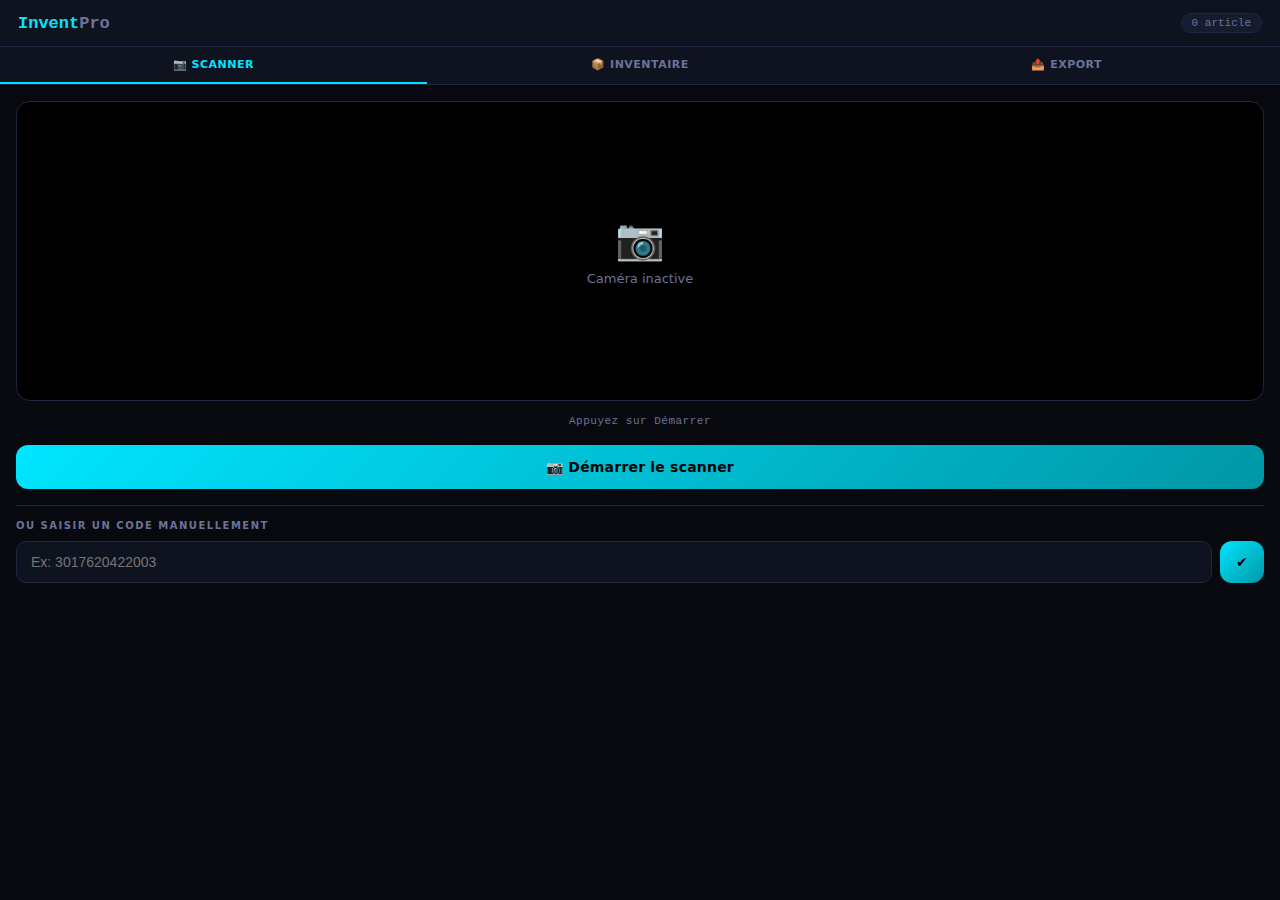
<file: inventpro.html>
<!DOCTYPE html>
<html lang="fr">
<head>
<meta charset="UTF-8">
<meta name="viewport" content="width=device-width, initial-scale=1.0, maximum-scale=1.0, user-scalable=no">
<meta name="mobile-web-app-capable" content="yes">
<meta name="apple-mobile-web-app-capable" content="yes">
<meta name="theme-color" content="#07090f">
<title>InventPro</title>
<style>
:root {
  --bg:#07090f; --surf:#0f1320; --surf2:#161c2e; --brd:#1e2740;
  --cyan:#00e5ff; --purple:#7c4dff; --green:#00e676; --red:#ff4d6d;
  --txt:#e8eaf6; --dim:#6b7399;
  --mono:'Courier New',monospace; --sans:system-ui,sans-serif;
}
*{box-sizing:border-box;margin:0;padding:0;-webkit-tap-highlight-color:transparent}
html,body{height:100%;background:var(--bg);color:var(--txt);font-family:var(--sans);overflow-x:hidden}

/* HEADER */
header{background:var(--surf);border-bottom:1px solid var(--brd);padding:13px 18px;display:flex;align-items:center;justify-content:space-between;position:sticky;top:0;z-index:50}
.logo{font-family:var(--mono);font-size:17px;font-weight:700;color:var(--cyan)}.logo span{color:var(--dim)}
.hcount{font-family:var(--mono);font-size:11px;color:var(--dim);background:var(--surf2);border:1px solid var(--brd);padding:3px 10px;border-radius:20px}

/* TABS */
.tabs{display:flex;background:var(--surf);border-bottom:1px solid var(--brd)}
.tab{flex:1;padding:11px 4px;text-align:center;font-size:11px;font-weight:600;color:var(--dim);cursor:pointer;border-bottom:2px solid transparent;transition:.2s;text-transform:uppercase;letter-spacing:.5px;user-select:none}
.tab.on{color:var(--cyan);border-bottom-color:var(--cyan)}

/* PAGES */
.page{display:none;padding:16px;animation:fi .25s ease}.page.on{display:block}
@keyframes fi{from{opacity:0;transform:translateY(6px)}to{opacity:1;transform:translateY(0)}}

/* SCANNER */
.cam-wrap{position:relative;width:100%;border-radius:14px;overflow:hidden;background:#000;margin-bottom:14px;border:1px solid var(--brd);aspect-ratio:4/3;max-height:300px}
#vid{width:100%;height:100%;object-fit:cover;display:block}
.overlay{position:absolute;inset:0;display:flex;align-items:center;justify-content:center;pointer-events:none}
.frame{width:55%;aspect-ratio:1.5;border:2px solid var(--cyan);border-radius:8px;box-shadow:0 0 0 9999px rgba(0,0,0,.45);position:relative;animation:pf 2s ease-in-out infinite}
@keyframes pf{0%,100%{border-color:var(--cyan)}50%{border-color:#0097a7}}
.sline{position:absolute;left:0;right:0;height:2px;background:linear-gradient(90deg,transparent,var(--cyan),transparent);animation:sl 2s linear infinite}
@keyframes sl{0%{top:4%;opacity:0}10%{opacity:1}90%{opacity:1}100%{top:96%;opacity:0}}
.c{position:absolute;width:12px;height:12px;border-color:var(--cyan);border-style:solid}
.tl{top:-1px;left:-1px;border-width:3px 0 0 3px;border-radius:3px 0 0 0}
.tr{top:-1px;right:-1px;border-width:3px 3px 0 0;border-radius:0 3px 0 0}
.bl{bottom:-1px;left:-1px;border-width:0 0 3px 3px;border-radius:0 0 0 3px}
.br{bottom:-1px;right:-1px;border-width:0 3px 3px 0;border-radius:0 0 3px 0}
.cam-off{position:absolute;inset:0;display:flex;flex-direction:column;align-items:center;justify-content:center;gap:8px;color:var(--dim)}
.cam-off .icon{font-size:40px}.cam-off p{font-size:13px}

.status{text-align:center;font-family:var(--mono);font-size:11px;color:var(--dim);margin-bottom:14px;letter-spacing:.5px;min-height:16px}
.status.ok{color:var(--green)}.status.err{color:var(--red)}

/* LAST SCAN */
.lscan{background:var(--surf);border:1px solid var(--brd);border-radius:12px;padding:14px 16px;margin-bottom:14px;display:none}
.lscan.show{display:block;animation:pop .3s cubic-bezier(.34,1.56,.64,1)}
@keyframes pop{from{transform:scale(.88);opacity:0}to{transform:scale(1);opacity:1}}
.ls-lbl{font-size:10px;font-weight:700;text-transform:uppercase;letter-spacing:1.5px;color:var(--dim);margin-bottom:5px}
.ls-row{display:flex;align-items:center;gap:8px;flex-wrap:wrap}
.ls-code{font-family:var(--mono);font-size:12px;color:var(--cyan)}
.ls-badge{display:inline-block;padding:2px 8px;border-radius:20px;font-size:9px;font-weight:700;letter-spacing:.5px}
.nb{background:rgba(124,77,255,.2);color:var(--purple);border:1px solid rgba(124,77,255,.4)}
.fb{background:rgba(0,230,118,.2);color:var(--green);border:1px solid rgba(0,230,118,.4)}
.ls-name{font-size:15px;font-weight:600;margin-top:3px}
.ls-qty{font-family:var(--mono);font-size:24px;font-weight:700;color:var(--green)}

/* BUTTONS */
.btn{display:block;width:100%;padding:14px;border-radius:12px;border:none;font-family:var(--sans);font-size:14px;font-weight:600;cursor:pointer;transition:.15s;letter-spacing:.2px;margin-top:8px}
.btn:active{transform:scale(.97)}
.btn:first-child{margin-top:0}
.bp{background:linear-gradient(135deg,var(--cyan),#0097a7);color:#000}
.bs{background:var(--surf2);color:var(--txt);border:1px solid var(--brd)}
.bg{background:linear-gradient(135deg,var(--green),#00796b);color:#000}
.br2{background:linear-gradient(135deg,var(--red),#c62828);color:#fff}
.btn:disabled{opacity:.35;cursor:not-allowed;transform:none}

/* MANUAL INPUT */
.manual-wrap{display:flex;gap:8px;margin-top:10px}
.manual-input{flex:1;background:var(--surf);border:1px solid var(--brd);border-radius:10px;padding:12px 14px;color:var(--txt);font-size:14px;outline:none;transition:.2s}
.manual-input:focus{border-color:var(--cyan)}

/* STATS */
.stats{display:grid;grid-template-columns:1fr 1fr 1fr;gap:8px;margin-bottom:14px}
.scard{background:var(--surf);border:1px solid var(--brd);border-radius:10px;padding:11px 8px;text-align:center}
.sv{font-family:var(--mono);font-size:17px;font-weight:700;color:var(--cyan)}
.sl{font-size:9px;color:var(--dim);margin-top:2px;text-transform:uppercase;letter-spacing:.5px}

/* SEARCH */
.search{width:100%;background:var(--surf);border:1px solid var(--brd);border-radius:10px;padding:11px 14px;color:var(--txt);font-size:14px;outline:none;margin-bottom:14px;transition:.2s}
.search:focus{border-color:var(--cyan)}

/* ITEM LIST */
.ilist{display:flex;flex-direction:column;gap:8px}
.icard{background:var(--surf);border:1px solid var(--brd);border-radius:12px;padding:13px 14px;display:flex;align-items:center;gap:12px;cursor:pointer;transition:.15s;animation:si .2s ease}
.icard:active{background:var(--surf2);border-color:var(--cyan)}
@keyframes si{from{opacity:0;transform:translateX(-8px)}to{opacity:1;transform:translateX(0)}}
.iico{width:42px;height:42px;border-radius:9px;background:var(--surf2);border:1px solid var(--brd);display:flex;align-items:center;justify-content:center;font-size:19px;flex-shrink:0}
.iinf{flex:1;min-width:0}
.iname{font-size:13px;font-weight:600;white-space:nowrap;overflow:hidden;text-overflow:ellipsis}
.icode{font-family:var(--mono);font-size:9px;color:var(--dim);margin-top:1px}
.igrp{font-size:10px;color:var(--purple);margin-top:2px;font-weight:500}
.irt{text-align:right;flex-shrink:0}
.iqty{font-family:var(--mono);font-size:20px;font-weight:700;color:var(--green)}
.iprc{font-size:10px;color:var(--dim);font-family:var(--mono);margin-top:1px}

.empty{text-align:center;padding:50px 20px;color:var(--dim)}
.empty .eico{font-size:44px;margin-bottom:10px}
.empty .etit{font-size:15px;font-weight:600;margin-bottom:5px}
.empty .esub{font-size:12px}

/* EXPORT */
.sec-title{font-size:10px;font-weight:700;text-transform:uppercase;letter-spacing:1.5px;color:var(--dim);margin-bottom:10px}
.tbl-wrap{overflow-x:auto;border-radius:10px;border:1px solid var(--brd);margin-bottom:16px}
table{width:100%;border-collapse:collapse;font-size:11px}
th{background:var(--surf2);color:var(--dim);font-family:var(--mono);font-size:9px;letter-spacing:.5px;padding:9px 10px;text-align:left;border-bottom:1px solid var(--brd)}
td{padding:9px 10px;border-bottom:1px solid rgba(30,39,64,.4);color:var(--txt)}
tr:last-child td{border-bottom:none}
.einp{width:100%;background:var(--surf);border:1px solid var(--brd);border-radius:10px;padding:13px;color:var(--txt);font-size:15px;outline:none;margin-bottom:8px;transition:.2s}
.einp:focus{border-color:var(--cyan)}

/* MODAL */
.mover{position:fixed;inset:0;background:rgba(0,0,0,.8);backdrop-filter:blur(5px);z-index:1000;display:none;align-items:flex-end;justify-content:center}
.mover.show{display:flex}
.modal{background:var(--surf);border:1px solid var(--brd);border-radius:20px 20px 0 0;padding:22px 22px 30px;width:100%;max-width:480px;animation:su .3s cubic-bezier(.34,1.36,.64,1)}
@keyframes su{from{transform:translateY(100%)}to{transform:translateY(0)}}
.mhandle{width:38px;height:4px;background:var(--brd);border-radius:2px;margin:0 auto 18px}
.mtit{font-size:17px;font-weight:700;margin-bottom:3px}
.msub{font-family:var(--mono);font-size:10px;color:var(--dim);margin-bottom:18px}
.flbl{font-size:10px;font-weight:700;text-transform:uppercase;letter-spacing:1px;color:var(--dim);margin-bottom:5px;display:block}
.finp{background:var(--surf2);border:1px solid var(--brd);border-radius:10px;padding:13px 14px;color:var(--txt);font-size:15px;width:100%;outline:none;transition:.2s;-webkit-appearance:none;appearance:none}
.finp:focus{border-color:var(--cyan)}
.fg{margin-bottom:12px}

/* QTY CTRL */
.qctrl{display:flex;align-items:center;gap:12px;margin:12px 0}
.qbtn{width:44px;height:44px;border-radius:10px;border:1px solid var(--brd);background:var(--surf2);color:var(--txt);font-size:22px;cursor:pointer;display:flex;align-items:center;justify-content:center;transition:.15s;flex-shrink:0;font-family:var(--mono)}
.qbtn:active{transform:scale(.88)}
.qdisp{flex:1;text-align:center;font-family:var(--mono);font-size:34px;font-weight:700;color:var(--green)}
.drow{display:flex;justify-content:space-between;align-items:center;padding:9px 0;border-bottom:1px solid var(--brd)}
.drow:last-of-type{border-bottom:none}
.dlbl{font-size:11px;color:var(--dim)}
.dval{font-family:var(--mono);font-size:13px}

/* TOAST */
.toast{position:fixed;bottom:80px;left:50%;transform:translateX(-50%) translateY(16px);background:var(--surf2);border:1px solid var(--brd);color:var(--txt);padding:11px 18px;border-radius:30px;font-size:12px;font-weight:500;white-space:nowrap;opacity:0;transition:.3s;z-index:2000;pointer-events:none}
.toast.show{opacity:1;transform:translateX(-50%) translateY(0)}
</style>
</head>
<body>

<header>
  <div class="logo">Invent<span>Pro</span></div>
  <div class="hcount" id="hcount">0 article</div>
</header>

<div class="tabs">
  <div class="tab on" onclick="goTab('scanner',this)">📷 Scanner</div>
  <div class="tab" onclick="goTab('inventaire',this)">📦 Inventaire</div>
  <div class="tab" onclick="goTab('export',this)">📤 Export</div>
</div>

<!-- PAGE SCANNER -->
<div class="page on" id="page-scanner">
  <div class="cam-wrap" id="camWrap">
    <video id="vid" playsinline autoplay muted></video>
    <div class="overlay" id="scanOverlay" style="display:none">
      <div class="frame">
        <div class="sline"></div>
        <div class="c tl"></div><div class="c tr"></div>
        <div class="c bl"></div><div class="c br"></div>
      </div>
    </div>
    <div class="cam-off" id="camOff">
      <div class="icon">📷</div>
      <p>Caméra inactive</p>
    </div>
  </div>

  <div class="status" id="status">Appuyez sur Démarrer</div>

  <div class="lscan" id="lscan">
    <div class="ls-lbl">Dernier scan</div>
    <div class="ls-row">
      <div class="ls-code" id="lscode"></div>
      <span class="ls-badge" id="lsbadge"></span>
    </div>
    <div class="ls-name" id="lsname"></div>
    <div class="ls-qty" id="lsqty"></div>
  </div>

  <button class="btn bp" id="btnStart" onclick="startCam()">📷 Démarrer le scanner</button>
  <button class="btn bs" id="btnStop" onclick="stopCam()" style="display:none">⏹ Arrêter</button>

  <div style="margin-top:16px;border-top:1px solid var(--brd);padding-top:14px">
    <div class="sec-title">Ou saisir un code manuellement</div>
    <div class="manual-wrap">
      <input class="manual-input" id="manInput" placeholder="Ex: 3017620422003" type="tel" />
      <button class="btn bp" style="width:auto;padding:12px 16px;margin:0" onclick="manualScan()">✔</button>
    </div>
  </div>
</div>

<!-- PAGE INVENTAIRE -->
<div class="page" id="page-inventaire">
  <div class="stats">
    <div class="scard"><div class="sv" id="sref">0</div><div class="sl">Références</div></div>
    <div class="scard"><div class="sv" id="sqty">0</div><div class="sl">Articles</div></div>
    <div class="scard"><div class="sv" id="sval">0€</div><div class="sl">Valeur</div></div>
  </div>
  <input class="search" id="search" placeholder="🔍 Rechercher..." oninput="renderList()" />
  <div class="ilist" id="ilist"></div>
</div>

<!-- PAGE EXPORT -->
<div class="page" id="page-export">
  <div class="sec-title">Aperçu</div>
  <div class="tbl-wrap">
    <table>
      <thead><tr><th>CODE</th><th>NOM</th><th>GROUPE</th><th>QTÉ</th><th>PRIX</th><th>TOTAL</th></tr></thead>
      <tbody id="ptbody"></tbody>
    </table>
  </div>
  <div class="sec-title">Exporter</div>
  <input class="einp" id="emailInp" type="email" placeholder="votre@email.com" />
  <button class="btn bg" onclick="exportMail()">📧 Envoyer par mail (Excel)</button>
  <button class="btn bs" onclick="downloadCSV()">⬇️ Télécharger Excel (.csv)</button>
  <button class="btn br2" style="margin-top:14px" onclick="clearAll()">🗑 Effacer l'inventaire</button>
</div>

<!-- MODAL NOUVEAU PRODUIT -->
<div class="mover" id="mNew">
  <div class="modal">
    <div class="mhandle"></div>
    <div class="mtit">✨ Nouveau produit</div>
    <div class="msub" id="mNewCode">CODE: —</div>
    <div class="fg"><label class="flbl">Nom du produit *</label><input class="finp" id="fName" placeholder="Ex: Café 250g" autocomplete="off" /></div>
    <div class="fg"><label class="flbl">Groupe / Catégorie</label><input class="finp" id="fGroup" placeholder="Ex: Alimentaire" autocomplete="off" /></div>
    <div class="fg"><label class="flbl">Prix unitaire (€)</label><input class="finp" id="fPrice" type="number" step="0.01" min="0" placeholder="0.00" /></div>
    <button class="btn bp" onclick="saveNew()">✅ Enregistrer</button>
    <button class="btn bs" onclick="closeM('mNew')">Annuler</button>
  </div>
</div>

<!-- MODAL DETAIL -->
<div class="mover" id="mDetail">
  <div class="modal">
    <div class="mhandle"></div>
    <div class="mtit" id="dName"></div>
    <div class="msub" id="dCode"></div>
    <div class="drow"><span class="dlbl">Groupe</span><span class="dval" id="dGrp">—</span></div>
    <div class="drow"><span class="dlbl">Prix unitaire</span><span class="dval" id="dPrc">—</span></div>
    <div class="qctrl">
      <button class="qbtn" onclick="chQty(-1)">−</button>
      <div class="qdisp" id="dQty">0</div>
      <button class="qbtn" onclick="chQty(1)">+</button>
    </div>
    <button class="btn bp" onclick="saveDet()">💾 Enregistrer</button>
    <button class="btn br2" onclick="delItem()">🗑 Supprimer</button>
    <button class="btn bs" onclick="closeM('mDetail')">Fermer</button>
  </div>
</div>

<div class="toast" id="toast"></div>

<script>
// ── STATE ──────────────────────────────────────────────────
var inv = JSON.parse(localStorage.getItem('ip_inv') || '{}');
var stream = null;
var scanning = false;
var cooldown = false;
var pendingCode = null;
var detailCode = null;
var detTimer = null;

// ── TABS ──────────────────────────────────────────────────
function goTab(name, el) {
  document.querySelectorAll('.tab').forEach(function(t){ t.classList.remove('on'); });
  document.querySelectorAll('.page').forEach(function(p){ p.classList.remove('on'); });
  el.classList.add('on');
  document.getElementById('page-' + name).classList.add('on');
  if (name === 'inventaire') { renderList(); }
  if (name === 'export') { renderPreview(); }
}

// ── CAMERA / SCANNER ──────────────────────────────────────
function startCam() {
  if (!navigator.mediaDevices || !navigator.mediaDevices.getUserMedia) {
    setStatus('getUserMedia non supporté sur ce navigateur', 'err');
    return;
  }
  setStatus('Demande accès caméra…', '');
  navigator.mediaDevices.getUserMedia({
    video: { facingMode: { ideal: 'environment' }, width: { ideal: 1280 } }
  }).then(function(s) {
    stream = s;
    var vid = document.getElementById('vid');
    vid.srcObject = s;
    vid.play();
    document.getElementById('camOff').style.display = 'none';
    document.getElementById('scanOverlay').style.display = 'flex';
    document.getElementById('btnStart').style.display = 'none';
    document.getElementById('btnStop').style.display = 'block';
    scanning = true;
    setStatus('Scanner actif — approchez le code-barres', 'ok');
    tryBarcodeDetector(vid);
  }).catch(function(e) {
    setStatus('Erreur caméra : ' + e.message + '. Utilisez la saisie manuelle.', 'err');
  });
}

function stopCam() {
  scanning = false;
  if (stream) { stream.getTracks().forEach(function(t){ t.stop(); }); stream = null; }
  var vid = document.getElementById('vid');
  vid.srcObject = null;
  document.getElementById('camOff').style.display = 'flex';
  document.getElementById('scanOverlay').style.display = 'none';
  document.getElementById('btnStart').style.display = 'block';
  document.getElementById('btnStop').style.display = 'none';
  setStatus('Scanner arrêté', '');
}

function tryBarcodeDetector(vid) {
  if (!('BarcodeDetector' in window)) {
    setStatus('BarcodeDetector non dispo — utilisez la saisie manuelle ci-dessous', 'err');
    return;
  }
  var bd;
  try {
    bd = new BarcodeDetector({ formats: ['ean_13','ean_8','code_128','code_39','qr_code','upc_a','upc_e','itf','data_matrix','pdf417','aztec'] });
  } catch(e) {
    bd = new BarcodeDetector();
  }

  function detect() {
    if (!scanning) return;
    bd.detect(vid).then(function(codes) {
      if (codes.length > 0 && !cooldown) {
        handleScan(codes[0].rawValue);
      }
      requestAnimationFrame(detect);
    }).catch(function() {
      requestAnimationFrame(detect);
    });
  }
  detect();
}

function setStatus(msg, cls) {
  var el = document.getElementById('status');
  el.textContent = msg;
  el.className = 'status' + (cls ? ' ' + cls : '');
}

// ── SCAN HANDLER ──────────────────────────────────────────
function handleScan(code) {
  if (cooldown) return;
  cooldown = true;
  if (navigator.vibrate) navigator.vibrate(70);

  if (inv[code]) {
    inv[code].qty += 1;
    inv[code].updatedAt = Date.now();
    save();
    showLS(code, inv[code], false);
    toast('✅ +1 → ' + inv[code].name + ' (×' + inv[code].qty + ')');
    setTimeout(function(){ cooldown = false; }, 1500);
  } else {
    stopCam();
    openNew(code);
    setTimeout(function(){ cooldown = false; }, 2000);
  }
  updateCount();
}

function manualScan() {
  var v = document.getElementById('manInput').value.trim();
  if (!v) { toast('⚠️ Entrez un code-barres'); return; }
  document.getElementById('manInput').value = '';
  handleScan(v);
}

// ── LAST SCAN ─────────────────────────────────────────────
function showLS(code, item, isNew) {
  document.getElementById('lscode').textContent = code;
  document.getElementById('lsname').textContent = item.name;
  document.getElementById('lsqty').textContent = '×' + item.qty;
  var b = document.getElementById('lsbadge');
  b.textContent = isNew ? 'NOUVEAU' : '+1';
  b.className = 'ls-badge ' + (isNew ? 'nb' : 'fb');
  document.getElementById('lscan').classList.add('show');
}

// ── NEW PRODUCT MODAL ─────────────────────────────────────
function openNew(code) {
  pendingCode = code;
  document.getElementById('mNewCode').textContent = 'CODE : ' + code;
  document.getElementById('fName').value = '';
  document.getElementById('fGroup').value = '';
  document.getElementById('fPrice').value = '';
  document.getElementById('mNew').classList.add('show');
  setTimeout(function(){ document.getElementById('fName').focus(); }, 350);
}

function saveNew() {
  var name = document.getElementById('fName').value.trim();
  if (!name) { toast('⚠️ Le nom est obligatoire'); return; }
  var grp = document.getElementById('fGroup').value.trim() || 'Sans groupe';
  var prc = parseFloat(document.getElementById('fPrice').value) || 0;
  inv[pendingCode] = { code: pendingCode, name: name, group: grp, price: prc, qty: 1, createdAt: Date.now(), updatedAt: Date.now() };
  save();
  showLS(pendingCode, inv[pendingCode], true);
  closeM('mNew');
  updateCount();
  toast('✅ ' + name + ' ajouté !');
  setTimeout(startCam, 400);
}

// ── DETAIL MODAL ──────────────────────────────────────────
function openDet(code) {
  var it = inv[code]; if (!it) return;
  detailCode = code;
  document.getElementById('dName').textContent = it.name;
  document.getElementById('dCode').textContent = 'CODE : ' + code;
  document.getElementById('dGrp').textContent = it.group || '—';
  document.getElementById('dPrc').textContent = it.price ? it.price.toFixed(2) + ' €' : '—';
  document.getElementById('dQty').textContent = it.qty;
  document.getElementById('mDetail').classList.add('show');
}

function chQty(d) {
  var el = document.getElementById('dQty');
  el.textContent = Math.max(0, parseInt(el.textContent) + d);
}

function saveDet() {
  if (!detailCode) return;
  inv[detailCode].qty = parseInt(document.getElementById('dQty').textContent);
  inv[detailCode].updatedAt = Date.now();
  save();
  closeM('mDetail');
  renderList();
  toast('💾 Mis à jour');
}

function delItem() {
  if (!detailCode) return;
  var n = inv[detailCode].name;
  if (!confirm('Supprimer "' + n + '" ?')) return;
  delete inv[detailCode];
  save();
  closeM('mDetail');
  renderList();
  updateCount();
  toast('🗑 ' + n + ' supprimé');
}

function closeM(id) {
  document.getElementById(id).classList.remove('show');
}

document.querySelectorAll('.mover').forEach(function(o) {
  o.addEventListener('click', function(e) { if (e.target === o) o.classList.remove('show'); });
});

// ── LIST ──────────────────────────────────────────────────
var ICONS = { alimentaire:'🥫', boisson:'🥤', hygiène:'🧴', entretien:'🧹', électronique:'💡', textile:'👕', papeterie:'📎', médicament:'💊', sport:'⚽', cosmétique:'💄' };
function ico(g) {
  if (!g) return '📦';
  var gl = g.toLowerCase();
  for (var k in ICONS) { if (gl.indexOf(k) >= 0) return ICONS[k]; }
  return '📦';
}

function renderList() {
  var q = (document.getElementById('search').value || '').toLowerCase();
  var items = Object.values(inv).filter(function(i) {
    return !q || i.name.toLowerCase().indexOf(q) >= 0 || i.code.indexOf(q) >= 0 || (i.group||'').toLowerCase().indexOf(q) >= 0;
  }).sort(function(a,b){ return b.updatedAt - a.updatedAt; });

  var el = document.getElementById('ilist');
  if (!items.length) {
    el.innerHTML = '<div class="empty"><div class="eico">' + (q?'🔍':'📦') + '</div><div class="etit">' + (q?'Aucun résultat':'Inventaire vide') + '</div><div class="esub">' + (q?'Autre terme ?':'Scannez des articles') + '</div></div>';
  } else {
    el.innerHTML = items.map(function(it) {
      return '<div class="icard" onclick="openDet(\'' + esc(it.code) + '\')">' +
        '<div class="iico">' + ico(it.group) + '</div>' +
        '<div class="iinf"><div class="iname">' + esc(it.name) + '</div><div class="icode">' + esc(it.code) + '</div><div class="igrp">' + esc(it.group||'Sans groupe') + '</div></div>' +
        '<div class="irt"><div class="iqty">' + it.qty + '</div><div class="iprc">' + (it.price ? it.price.toFixed(2)+' €' : '—') + '</div></div>' +
      '</div>';
    }).join('');
  }
  updateStats();
}

function esc(s) { return String(s).replace(/&/g,'&amp;').replace(/</g,'&lt;').replace(/>/g,'&gt;').replace(/"/g,'&quot;'); }

function updateStats() {
  var items = Object.values(inv);
  var qty = items.reduce(function(s,i){ return s+i.qty; }, 0);
  var val = items.reduce(function(s,i){ return s+(i.price*i.qty); }, 0);
  document.getElementById('sref').textContent = items.length;
  document.getElementById('sqty').textContent = qty;
  document.getElementById('sval').textContent = val >= 1000 ? (val/1000).toFixed(1)+'k€' : Math.round(val)+'€';
}

function updateCount() {
  var n = Object.keys(inv).length;
  document.getElementById('hcount').textContent = n + ' article' + (n>1?'s':'');
}

// ── EXPORT ────────────────────────────────────────────────
function renderPreview() {
  var items = Object.values(inv);
  var b = document.getElementById('ptbody');
  if (!items.length) {
    b.innerHTML = '<tr><td colspan="6" style="text-align:center;color:var(--dim);padding:18px">Inventaire vide</td></tr>';
    return;
  }
  b.innerHTML = items.map(function(it) {
    return '<tr><td style="font-family:var(--mono);font-size:10px">' + esc(it.code) +
      '</td><td>' + esc(it.name) +
      '</td><td>' + esc(it.group||'—') +
      '</td><td style="font-family:var(--mono);color:var(--green)">' + it.qty +
      '</td><td style="font-family:var(--mono)">' + (it.price ? it.price.toFixed(2) : '—') +
      '</td><td style="font-family:var(--mono);color:var(--cyan)">' + (it.price ? (it.price*it.qty).toFixed(2) : '—') +
      '</td></tr>';
  }).join('');
}

// Build CSV with BOM for Excel (opens correctly with accents)
function buildCSV() {
  var items = Object.values(inv);
  var BOM = '\uFEFF';
  var hdr = ['Code-barres','Nom','Groupe','Quantité','Prix unitaire (€)','Total (€)'].join(';') + '\r\n';
  var rows = items.map(function(it) {
    return [it.code, it.name, it.group||'', it.qty, (it.price||0).toFixed(2), ((it.price||0)*it.qty).toFixed(2)].map(function(v){ return '"'+String(v).replace(/"/g,'""')+'"'; }).join(';');
  }).join('\r\n');
  var total = items.reduce(function(s,i){ return s+(i.price||0)*i.qty; }, 0);
  var foot = '\r\n' + ['','','','TOTAL','',total.toFixed(2)].map(function(v){ return '"'+v+'"'; }).join(';');
  return BOM + hdr + rows + foot;
}

function downloadCSV() {
  if (!Object.keys(inv).length) { toast('⚠️ Inventaire vide'); return; }
  var csv = buildCSV();
  var blob = new Blob([csv], { type: 'text/csv;charset=utf-8' });
  var url = URL.createObjectURL(blob);
  var a = document.createElement('a');
  var d = new Date().toISOString().slice(0,10);
  a.href = url; a.download = 'inventaire_' + d + '.csv';
  document.body.appendChild(a); a.click();
  setTimeout(function(){ URL.revokeObjectURL(url); a.remove(); }, 1000);
  toast('⬇️ Fichier téléchargé !');
}

function exportMail() {
  if (!Object.keys(inv).length) { toast('⚠️ Inventaire vide'); return; }
  var email = document.getElementById('emailInp').value.trim();
  if (!email) { toast('⚠️ Entrez une adresse email'); return; }
  downloadCSV();
  var items = Object.values(inv);
  var qty = items.reduce(function(s,i){ return s+i.qty; }, 0);
  var val = items.reduce(function(s,i){ return s+(i.price||0)*i.qty; }, 0).toFixed(2);
  var d = new Date().toLocaleDateString('fr-FR');
  var body = encodeURIComponent(
    'Bonjour,\n\nVeuillez trouver ci-joint l\'inventaire exporté le ' + d + '.\n\n' +
    'Résumé :\n- Références : ' + items.length + '\n- Quantité totale : ' + qty + '\n- Valeur totale : ' + val + ' €\n\n' +
    'Le fichier inventaire_' + new Date().toISOString().slice(0,10) + '.csv a été téléchargé sur votre appareil.\n' +
    'Ouvrez-le avec Excel (ou Google Sheets) après l\'avoir joint à ce mail.\n\nCordialement'
  );
  var subj = encodeURIComponent('Inventaire — ' + d);
  window.location.href = 'mailto:' + email + '?subject=' + subj + '&body=' + body;
  toast('📧 Client mail ouvert');
}

function clearAll() {
  if (!confirm('Effacer tout l\'inventaire ? Action irréversible.')) return;
  inv = {};
  save();
  renderList();
  renderPreview();
  updateCount();
  toast('🗑 Inventaire effacé');
}

// ── STORAGE ───────────────────────────────────────────────
function save() { localStorage.setItem('ip_inv', JSON.stringify(inv)); updateCount(); }

// ── TOAST ─────────────────────────────────────────────────
function toast(msg) {
  var t = document.getElementById('toast');
  t.textContent = msg;
  t.classList.add('show');
  clearTimeout(t._t);
  t._t = setTimeout(function(){ t.classList.remove('show'); }, 2500);
}

// ── INIT ──────────────────────────────────────────────────
updateCount();
renderList();

// Enter key on manual input
document.getElementById('manInput').addEventListener('keydown', function(e){ if(e.key==='Enter') manualScan(); });
// Enter on new product form
document.getElementById('fName').addEventListener('keydown', function(e){ if(e.key==='Enter') document.getElementById('fGroup').focus(); });
document.getElementById('fGroup').addEventListener('keydown', function(e){ if(e.key==='Enter') document.getElementById('fPrice').focus(); });
document.getElementById('fPrice').addEventListener('keydown', function(e){ if(e.key==='Enter') saveNew(); });
</script>
</body>
</html>
</file>
